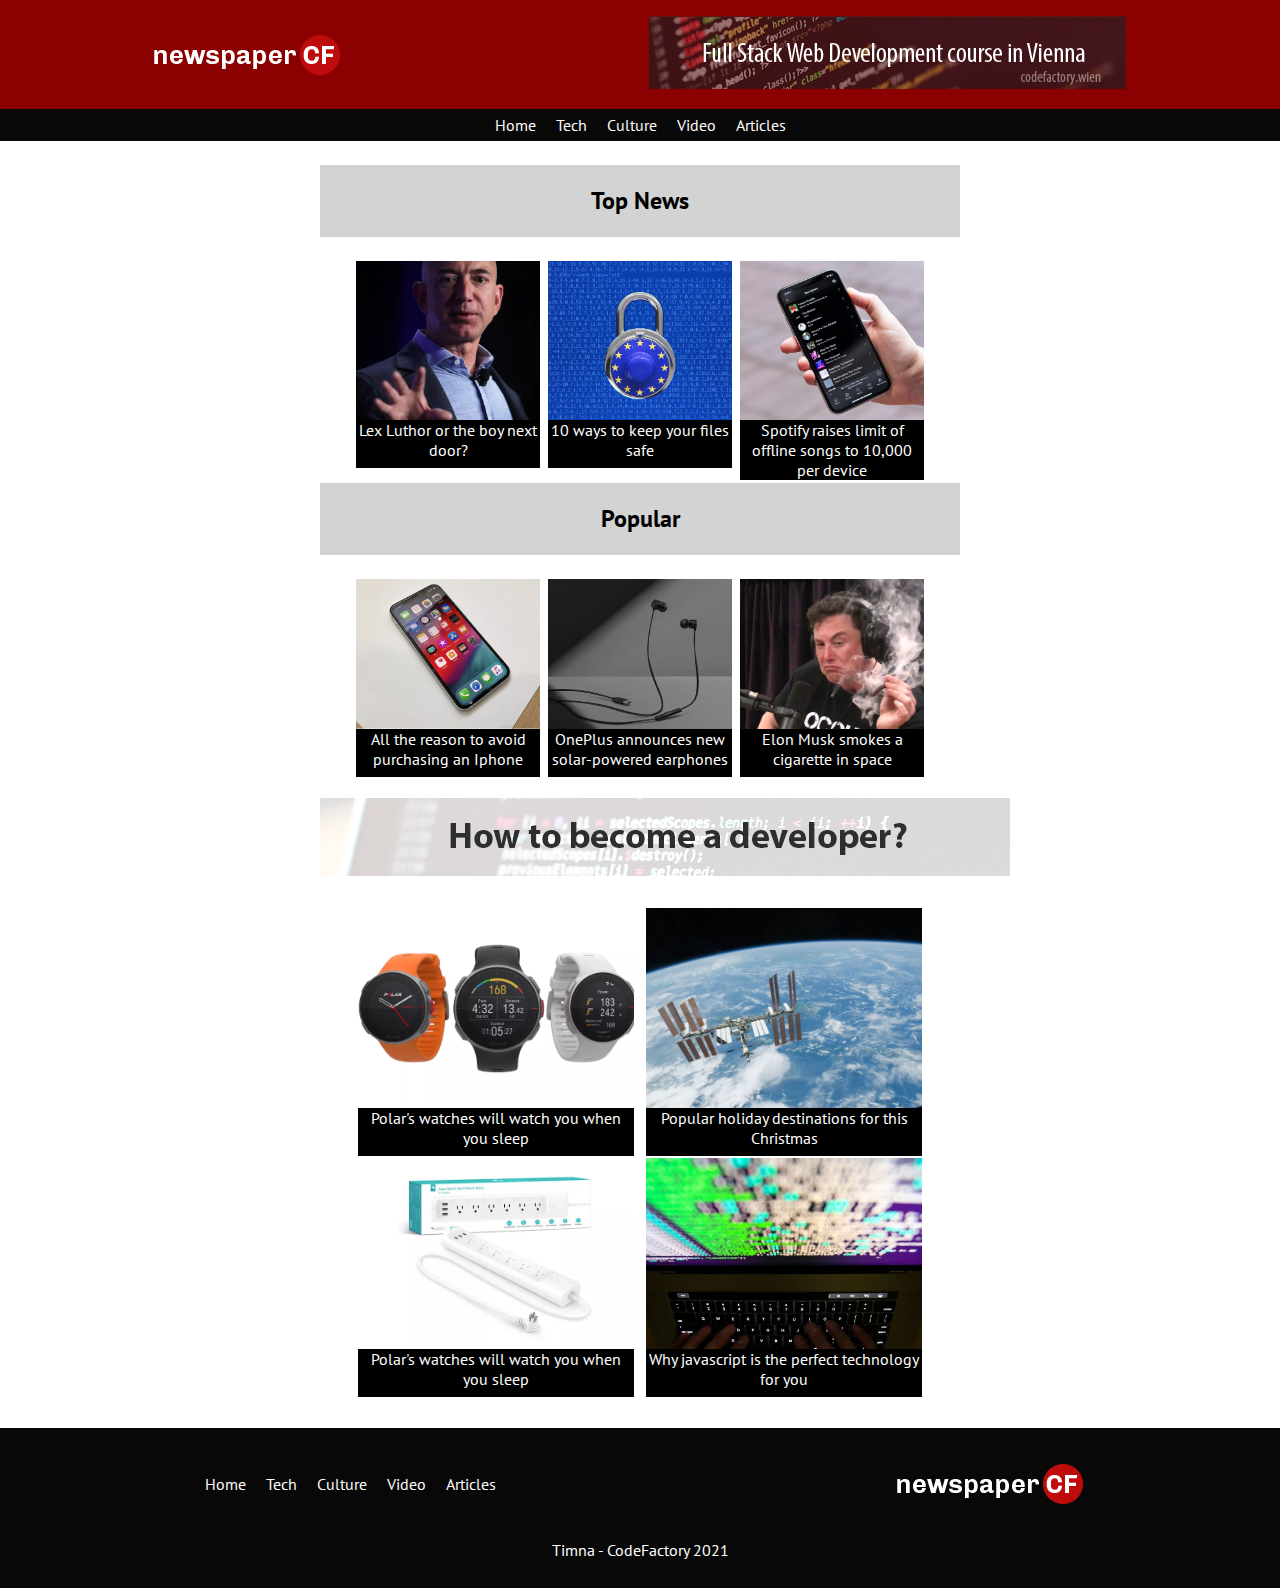
<file: index.html>
<!DOCTYPE html>
<html lang="en">
<head>
    <meta charset="UTF-8">
    <title>image-teaser</title>
    <link rel="stylesheet" href="scss/style.css" media="all">
    <meta name="viewport" content="width=device-width, initial-  scale=1.0">
    <link rel="preconnect" href="https://fonts.gstatic.com">
    <link href="https://fonts.googleapis.com/css2?family=PT+Sans&display=swap" rel="stylesheet"> 
</head>
<body>
    <header>
    <div class="logos">
        <img src="../img/logo-newspaper-cf.png" alt="">
        <a href="https://codefactory.wien/de/home/"><img src="../img/banner-1.png" alt=""></a>
    </div>
    <nav>
        <ul>
            <li><a href="#">Home</a></li>
            <li><a href="tech.html">Tech</a></li>
            <li><a href="culture.html">Culture</a></li>
            <li><a href="video.html">Video</a></li>
            <li><a href="article.html">Articles</a></li>
        </ul>
    </nav>
    </header>
    <main>
        <h2>Top News</h2>
        <div class="image-teaser">
                <a href="article.html"> 
                <figure>
                    <img src="img/jeff.png" alt="">
                    <figcaption>Lex Luthor or the boy next door?</figcaption>
                </figure>
                </a>
                <a href="article.html">
                <figure>
                    <img src="img/eu.png" alt="">
                    <figcaption>10 ways to keep your files safe</figcaption>
                </figure>
                </a>
                <a href="article.html">
                <figure>
                   <img src="img/phone.png" alt="">
                    <figcaption>Spotify raises limit of offline songs to 10,000 per device</figcaption>
                </figure>
                </a>

        </div>
        <h2>Popular</h2>

        <div class="image-teaser">
                <a href="article.html"> 
                <figure>
                    <img src="img/iphone.png" alt="">
                    <figcaption>All the reason to avoid purchasing an Iphone</figcaption>
                </figure>
                </a>
                <a href="article.html">
                <figure>
                    <img src="img/one.png" alt="">
                    <figcaption>OnePlus announces new solar-powered earphones</figcaption>
                </figure>
                </a>
                <a href="article.html">
                <figure>
                   <img src="img/musk.jpg" alt="">
                    <figcaption>Elon Musk smokes a cigarette in space</figcaption>
                </figure>
                </a>

        </div>
        
        <a href="https://codefactory.wien/de/home/"><img id="bannerthree" src="img/banner-3.png" alt=""></a>

        <div class="image-teaser twoimages">
                <a href="article.html"> 
                <figure>
                    <img src="img/polar.png" alt="">
                    <figcaption>Polar's watches will watch you when you sleep</figcaption>
                </figure>
                </a>
                <a href="article.html">
                <figure>
                    <img src="img/nasa.png" alt="">
                    <figcaption>Popular holiday destinations for this Christmas</figcaption>
                </figure>
                </a>
                <a href="article.html">
                <figure>
                   <img src="img/smart.png" alt="">
                    <figcaption>Polar's watches will watch you when you sleep</figcaption>
                </figure>
                </a>

                <a href="article.html">
                <figure>
                   <img src="img/snowden.jpg" alt="">
                    <figcaption>Why javascript is the perfect technology for you</figcaption>
                </figure>
                </a>
        </div>
    </main>
    <footer>
        <div class="footer">
    <nav>
        <ul>
            <li><a href="#">Home</a></li>
            <li><a href="tech.html">Tech</a></li>
            <li><a href="culture.html">Culture</a></li>
            <li><a href="video.html">Video</a></li>
            <li><a href="article.html">Articles</a></li>
        </ul>
    </nav>

        <img src="../img/logo-newspaper-cf.png" alt="">
        </div>
        Timna - CodeFactory 2021
    </footer>
</body>
</html>
</file>
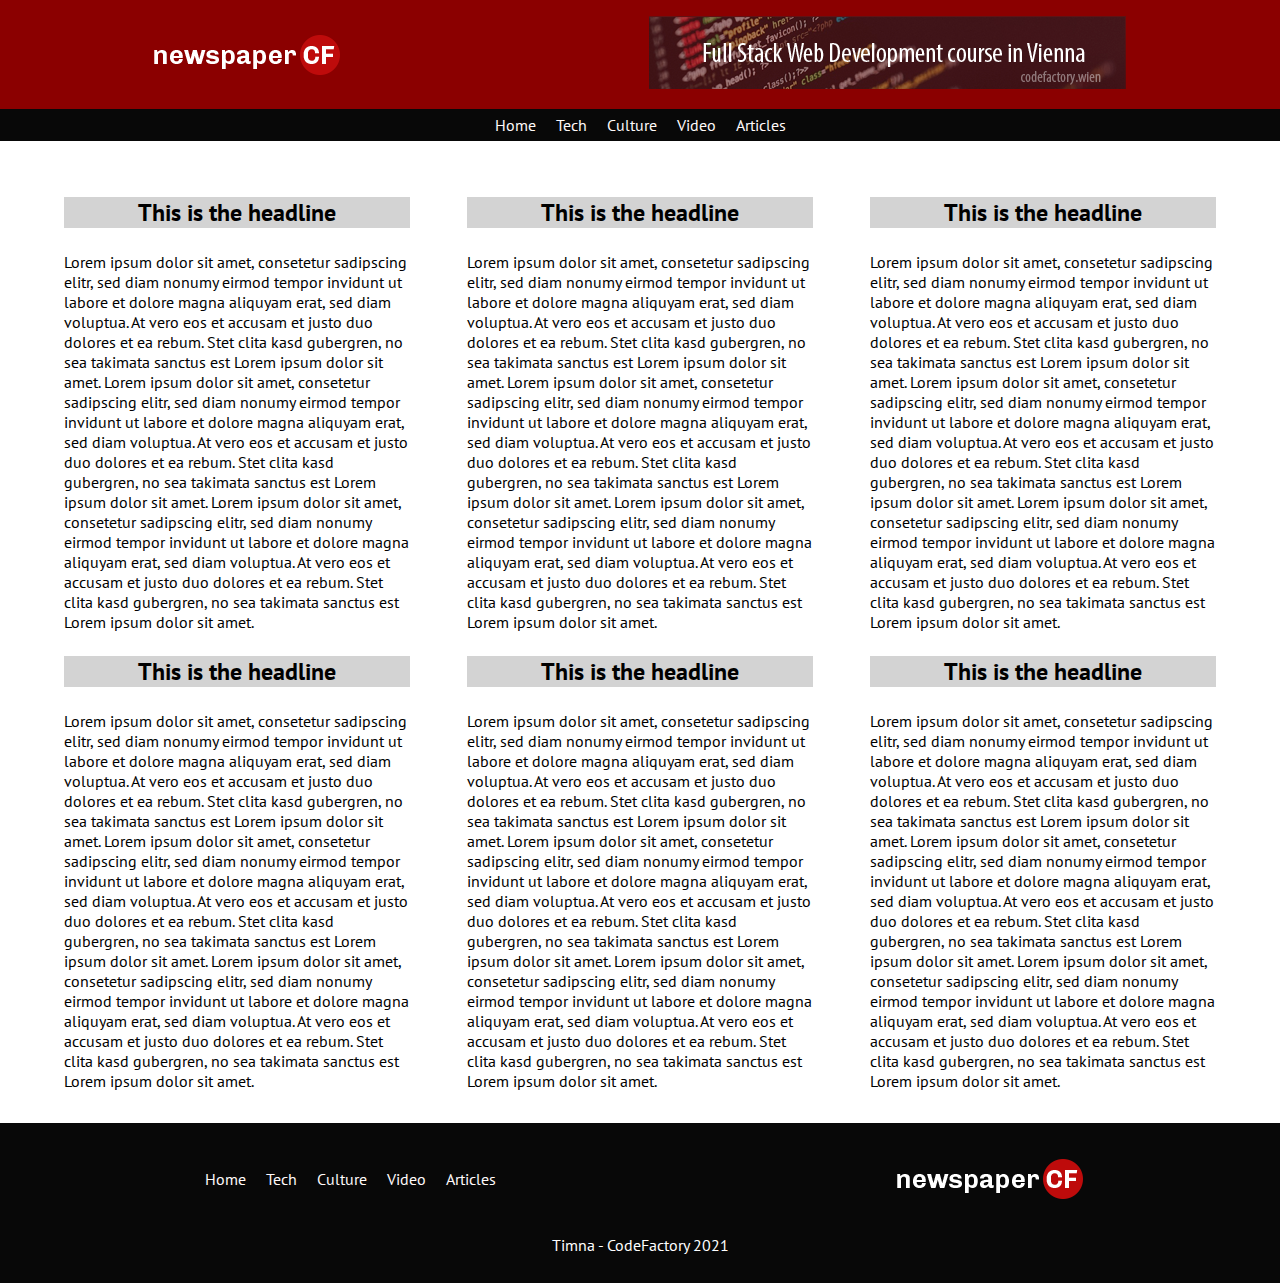
<file: article.html>
<!DOCTYPE html>
<html lang="en">
<head>
    <meta charset="UTF-8">
    <title>ArticleBonus</title>
    <meta name="viewport" content="width=device-width, initial-  scale=1.0">
    <link rel="preconnect" href="https://fonts.gstatic.com">
    <link href="https://fonts.googleapis.com/css2?family=PT+Sans&display=swap" rel="stylesheet"> 
    <link rel="stylesheet" href="scss/bonus.css" media="all">
</head>
<body>
    <header>
    <div class="logos">
        <img src="../img/logo-newspaper-cf.png" alt="">
        <a href="https://codefactory.wien/de/home/"><img src="../img/banner-1.png" alt=""></a>
    </div>
    <nav>
        <ul>
            <li><a href="index.html">Home</a></li>
            <li><a href="tech.html">Tech</a></li>
            <li><a href="culture.html">Culture</a></li>
            <li><a href="video.html">Video</a></li>
            <li><a href="#">Articles</a></li>
        </ul>
    </nav>
    </header>

<main>

<div class="article-teaser">
<div  >
<h2>This is the headline</h2>
<p>Lorem ipsum dolor sit amet, consetetur sadipscing elitr, sed diam nonumy eirmod tempor invidunt ut labore et dolore magna aliquyam erat, sed diam voluptua. At vero eos et accusam et justo duo dolores et ea rebum. Stet clita kasd gubergren, no sea takimata sanctus est Lorem ipsum dolor sit amet. Lorem ipsum dolor sit amet, consetetur sadipscing elitr, sed diam nonumy eirmod tempor invidunt ut labore et dolore magna aliquyam erat, sed diam voluptua. At vero eos et accusam et justo duo dolores et ea rebum. Stet clita kasd gubergren, no sea takimata sanctus est Lorem ipsum dolor sit amet. Lorem ipsum dolor sit amet, consetetur sadipscing elitr, sed diam nonumy eirmod tempor invidunt ut labore et dolore magna aliquyam erat, sed diam voluptua. At vero eos et accusam et justo duo dolores et ea rebum. Stet clita kasd gubergren, no sea takimata sanctus est Lorem ipsum dolor sit amet.   </p>
</div>
<div  >
<h2>This is the headline</h2>
<p>Lorem ipsum dolor sit amet, consetetur sadipscing elitr, sed diam nonumy eirmod tempor invidunt ut labore et dolore magna aliquyam erat, sed diam voluptua. At vero eos et accusam et justo duo dolores et ea rebum. Stet clita kasd gubergren, no sea takimata sanctus est Lorem ipsum dolor sit amet. Lorem ipsum dolor sit amet, consetetur sadipscing elitr, sed diam nonumy eirmod tempor invidunt ut labore et dolore magna aliquyam erat, sed diam voluptua. At vero eos et accusam et justo duo dolores et ea rebum. Stet clita kasd gubergren, no sea takimata sanctus est Lorem ipsum dolor sit amet. Lorem ipsum dolor sit amet, consetetur sadipscing elitr, sed diam nonumy eirmod tempor invidunt ut labore et dolore magna aliquyam erat, sed diam voluptua. At vero eos et accusam et justo duo dolores et ea rebum. Stet clita kasd gubergren, no sea takimata sanctus est Lorem ipsum dolor sit amet.   </p>
</div>
<div  >
<h2>This is the headline</h2>
<p>Lorem ipsum dolor sit amet, consetetur sadipscing elitr, sed diam nonumy eirmod tempor invidunt ut labore et dolore magna aliquyam erat, sed diam voluptua. At vero eos et accusam et justo duo dolores et ea rebum. Stet clita kasd gubergren, no sea takimata sanctus est Lorem ipsum dolor sit amet. Lorem ipsum dolor sit amet, consetetur sadipscing elitr, sed diam nonumy eirmod tempor invidunt ut labore et dolore magna aliquyam erat, sed diam voluptua. At vero eos et accusam et justo duo dolores et ea rebum. Stet clita kasd gubergren, no sea takimata sanctus est Lorem ipsum dolor sit amet. Lorem ipsum dolor sit amet, consetetur sadipscing elitr, sed diam nonumy eirmod tempor invidunt ut labore et dolore magna aliquyam erat, sed diam voluptua. At vero eos et accusam et justo duo dolores et ea rebum. Stet clita kasd gubergren, no sea takimata sanctus est Lorem ipsum dolor sit amet.   </p>
</div>
<div  >
<h2>This is the headline</h2>
<p>Lorem ipsum dolor sit amet, consetetur sadipscing elitr, sed diam nonumy eirmod tempor invidunt ut labore et dolore magna aliquyam erat, sed diam voluptua. At vero eos et accusam et justo duo dolores et ea rebum. Stet clita kasd gubergren, no sea takimata sanctus est Lorem ipsum dolor sit amet. Lorem ipsum dolor sit amet, consetetur sadipscing elitr, sed diam nonumy eirmod tempor invidunt ut labore et dolore magna aliquyam erat, sed diam voluptua. At vero eos et accusam et justo duo dolores et ea rebum. Stet clita kasd gubergren, no sea takimata sanctus est Lorem ipsum dolor sit amet. Lorem ipsum dolor sit amet, consetetur sadipscing elitr, sed diam nonumy eirmod tempor invidunt ut labore et dolore magna aliquyam erat, sed diam voluptua. At vero eos et accusam et justo duo dolores et ea rebum. Stet clita kasd gubergren, no sea takimata sanctus est Lorem ipsum dolor sit amet.   </p>
</div>
<div  >
<h2>This is the headline</h2>
<p>Lorem ipsum dolor sit amet, consetetur sadipscing elitr, sed diam nonumy eirmod tempor invidunt ut labore et dolore magna aliquyam erat, sed diam voluptua. At vero eos et accusam et justo duo dolores et ea rebum. Stet clita kasd gubergren, no sea takimata sanctus est Lorem ipsum dolor sit amet. Lorem ipsum dolor sit amet, consetetur sadipscing elitr, sed diam nonumy eirmod tempor invidunt ut labore et dolore magna aliquyam erat, sed diam voluptua. At vero eos et accusam et justo duo dolores et ea rebum. Stet clita kasd gubergren, no sea takimata sanctus est Lorem ipsum dolor sit amet. Lorem ipsum dolor sit amet, consetetur sadipscing elitr, sed diam nonumy eirmod tempor invidunt ut labore et dolore magna aliquyam erat, sed diam voluptua. At vero eos et accusam et justo duo dolores et ea rebum. Stet clita kasd gubergren, no sea takimata sanctus est Lorem ipsum dolor sit amet.   </p>
</div>
<div  >
<h2>This is the headline</h2>
<p>Lorem ipsum dolor sit amet, consetetur sadipscing elitr, sed diam nonumy eirmod tempor invidunt ut labore et dolore magna aliquyam erat, sed diam voluptua. At vero eos et accusam et justo duo dolores et ea rebum. Stet clita kasd gubergren, no sea takimata sanctus est Lorem ipsum dolor sit amet. Lorem ipsum dolor sit amet, consetetur sadipscing elitr, sed diam nonumy eirmod tempor invidunt ut labore et dolore magna aliquyam erat, sed diam voluptua. At vero eos et accusam et justo duo dolores et ea rebum. Stet clita kasd gubergren, no sea takimata sanctus est Lorem ipsum dolor sit amet. Lorem ipsum dolor sit amet, consetetur sadipscing elitr, sed diam nonumy eirmod tempor invidunt ut labore et dolore magna aliquyam erat, sed diam voluptua. At vero eos et accusam et justo duo dolores et ea rebum. Stet clita kasd gubergren, no sea takimata sanctus est Lorem ipsum dolor sit amet.   </p>
</div>
</div>

</main>

    <footer>
        <div class="footer">
    <nav>
        <ul>
            <li><a href="index.html">Home</a></li>
            <li><a href="tech.html">Tech</a></li>
            <li><a href="culture.html">Culture</a></li>
            <li><a href="video.html">Video</a></li>
            <li><a href="#">Articles</a></li>
        </ul>
    </nav>

        <img src="../img/logo-newspaper-cf.png" alt="">
        </div>
        Timna - CodeFactory 2021
    </footer>
</body>
</html>
</file>
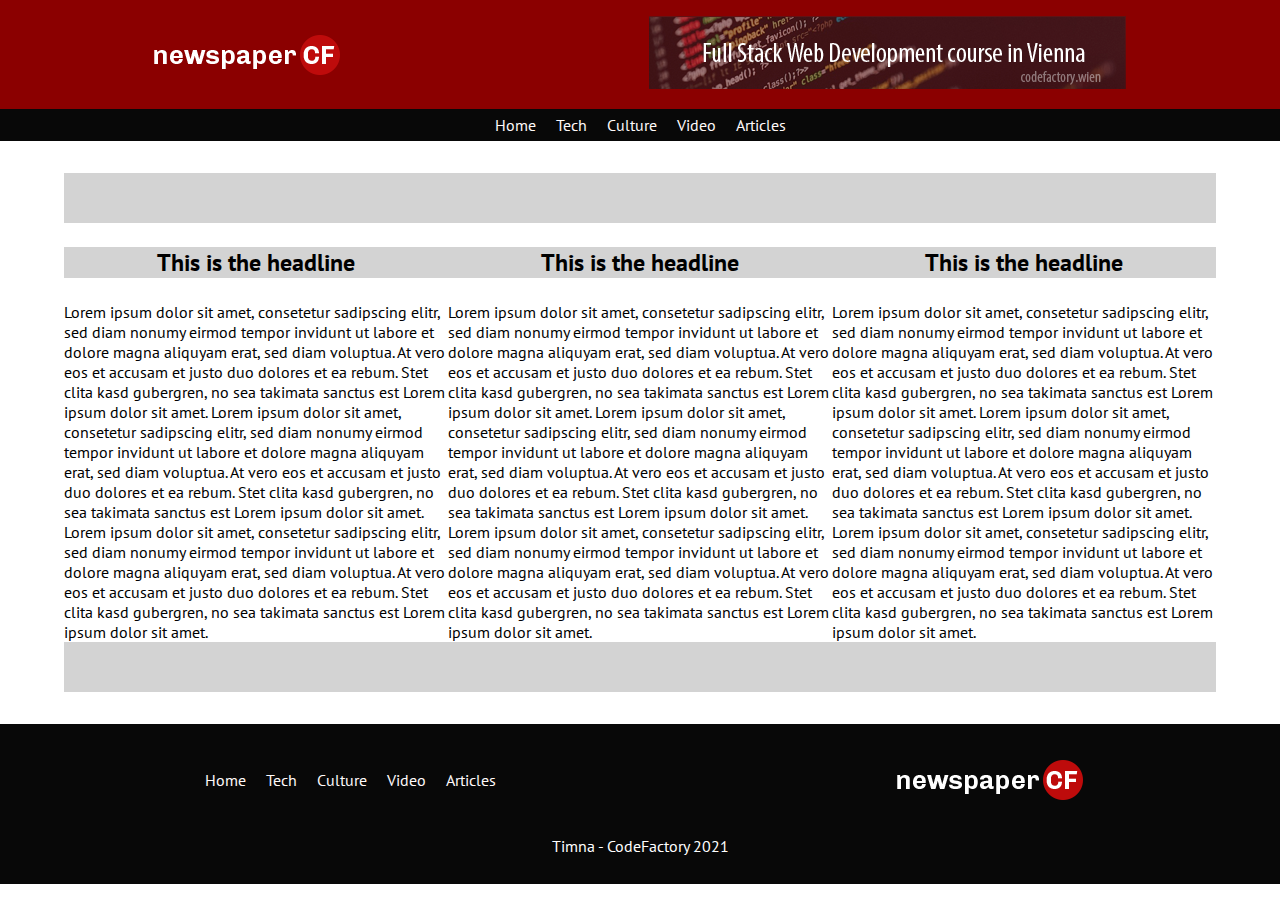
<file: culture.html>
<!DOCTYPE html>
<html lang="en">
<head>
    <meta charset="UTF-8">
    <title>culturebonus</title>
    <meta name="viewport" content="width=device-width, initial-  scale=1.0">
    <link rel="preconnect" href="https://fonts.gstatic.com">
    <link href="https://fonts.googleapis.com/css2?family=PT+Sans&display=swap" rel="stylesheet"> 
    <link rel="stylesheet" href="scss/bonus.css" media="all">
</head>
<body>
    <header>
    <div class="logos">
        <img src="../img/logo-newspaper-cf.png" alt="">
        <a href="https://codefactory.wien/de/home/"><img src="../img/banner-1.png" alt=""></a>
    </div>
    <nav>
        <ul>
            <li><a href="index.html">Home</a></li>
            <li><a href="tech.html">Tech</a></li>
            <li><a href="#">Culture</a></li>
            <li><a href="video.html">Video</a></li>
            <li><a href="article.html">Articles</a></li>
        </ul>
    </nav>
    </header>

<main>

<div class="culture-teaser">
<div class="image-one">
</div>
<div class="article-one">
<h2>This is the headline</h2>
<p>Lorem ipsum dolor sit amet, consetetur sadipscing elitr, sed diam nonumy eirmod tempor invidunt ut labore et dolore magna aliquyam erat, sed diam voluptua. At vero eos et accusam et justo duo dolores et ea rebum. Stet clita kasd gubergren, no sea takimata sanctus est Lorem ipsum dolor sit amet. Lorem ipsum dolor sit amet, consetetur sadipscing elitr, sed diam nonumy eirmod tempor invidunt ut labore et dolore magna aliquyam erat, sed diam voluptua. At vero eos et accusam et justo duo dolores et ea rebum. Stet clita kasd gubergren, no sea takimata sanctus est Lorem ipsum dolor sit amet. Lorem ipsum dolor sit amet, consetetur sadipscing elitr, sed diam nonumy eirmod tempor invidunt ut labore et dolore magna aliquyam erat, sed diam voluptua. At vero eos et accusam et justo duo dolores et ea rebum. Stet clita kasd gubergren, no sea takimata sanctus est Lorem ipsum dolor sit amet.   </p>
</div>
<div class="article-two">
<h2>This is the headline</h2>
<p>Lorem ipsum dolor sit amet, consetetur sadipscing elitr, sed diam nonumy eirmod tempor invidunt ut labore et dolore magna aliquyam erat, sed diam voluptua. At vero eos et accusam et justo duo dolores et ea rebum. Stet clita kasd gubergren, no sea takimata sanctus est Lorem ipsum dolor sit amet. Lorem ipsum dolor sit amet, consetetur sadipscing elitr, sed diam nonumy eirmod tempor invidunt ut labore et dolore magna aliquyam erat, sed diam voluptua. At vero eos et accusam et justo duo dolores et ea rebum. Stet clita kasd gubergren, no sea takimata sanctus est Lorem ipsum dolor sit amet. Lorem ipsum dolor sit amet, consetetur sadipscing elitr, sed diam nonumy eirmod tempor invidunt ut labore et dolore magna aliquyam erat, sed diam voluptua. At vero eos et accusam et justo duo dolores et ea rebum. Stet clita kasd gubergren, no sea takimata sanctus est Lorem ipsum dolor sit amet.   </p>
</div>
<div class="article-three">
<h2>This is the headline</h2>
<p>Lorem ipsum dolor sit amet, consetetur sadipscing elitr, sed diam nonumy eirmod tempor invidunt ut labore et dolore magna aliquyam erat, sed diam voluptua. At vero eos et accusam et justo duo dolores et ea rebum. Stet clita kasd gubergren, no sea takimata sanctus est Lorem ipsum dolor sit amet. Lorem ipsum dolor sit amet, consetetur sadipscing elitr, sed diam nonumy eirmod tempor invidunt ut labore et dolore magna aliquyam erat, sed diam voluptua. At vero eos et accusam et justo duo dolores et ea rebum. Stet clita kasd gubergren, no sea takimata sanctus est Lorem ipsum dolor sit amet. Lorem ipsum dolor sit amet, consetetur sadipscing elitr, sed diam nonumy eirmod tempor invidunt ut labore et dolore magna aliquyam erat, sed diam voluptua. At vero eos et accusam et justo duo dolores et ea rebum. Stet clita kasd gubergren, no sea takimata sanctus est Lorem ipsum dolor sit amet.   </p>
</div>
<div class="image-two">
</div>
</div>


</main>

    <footer>
        <div class="footer">
    <nav>
        <ul>
            <li><a href="index.html">Home</a></li>
            <li><a href="tech.html">Tech</a></li>
            <li><a href="#">Culture</a></li>
            <li><a href="video.html">Video</a></li>
            <li><a href="article.html">Articles</a></li>
        </ul>
    </nav>

        <img src="../img/logo-newspaper-cf.png" alt="">
        </div>
        Timna - CodeFactory 2021
    </footer>
</body>
</html>
</file>
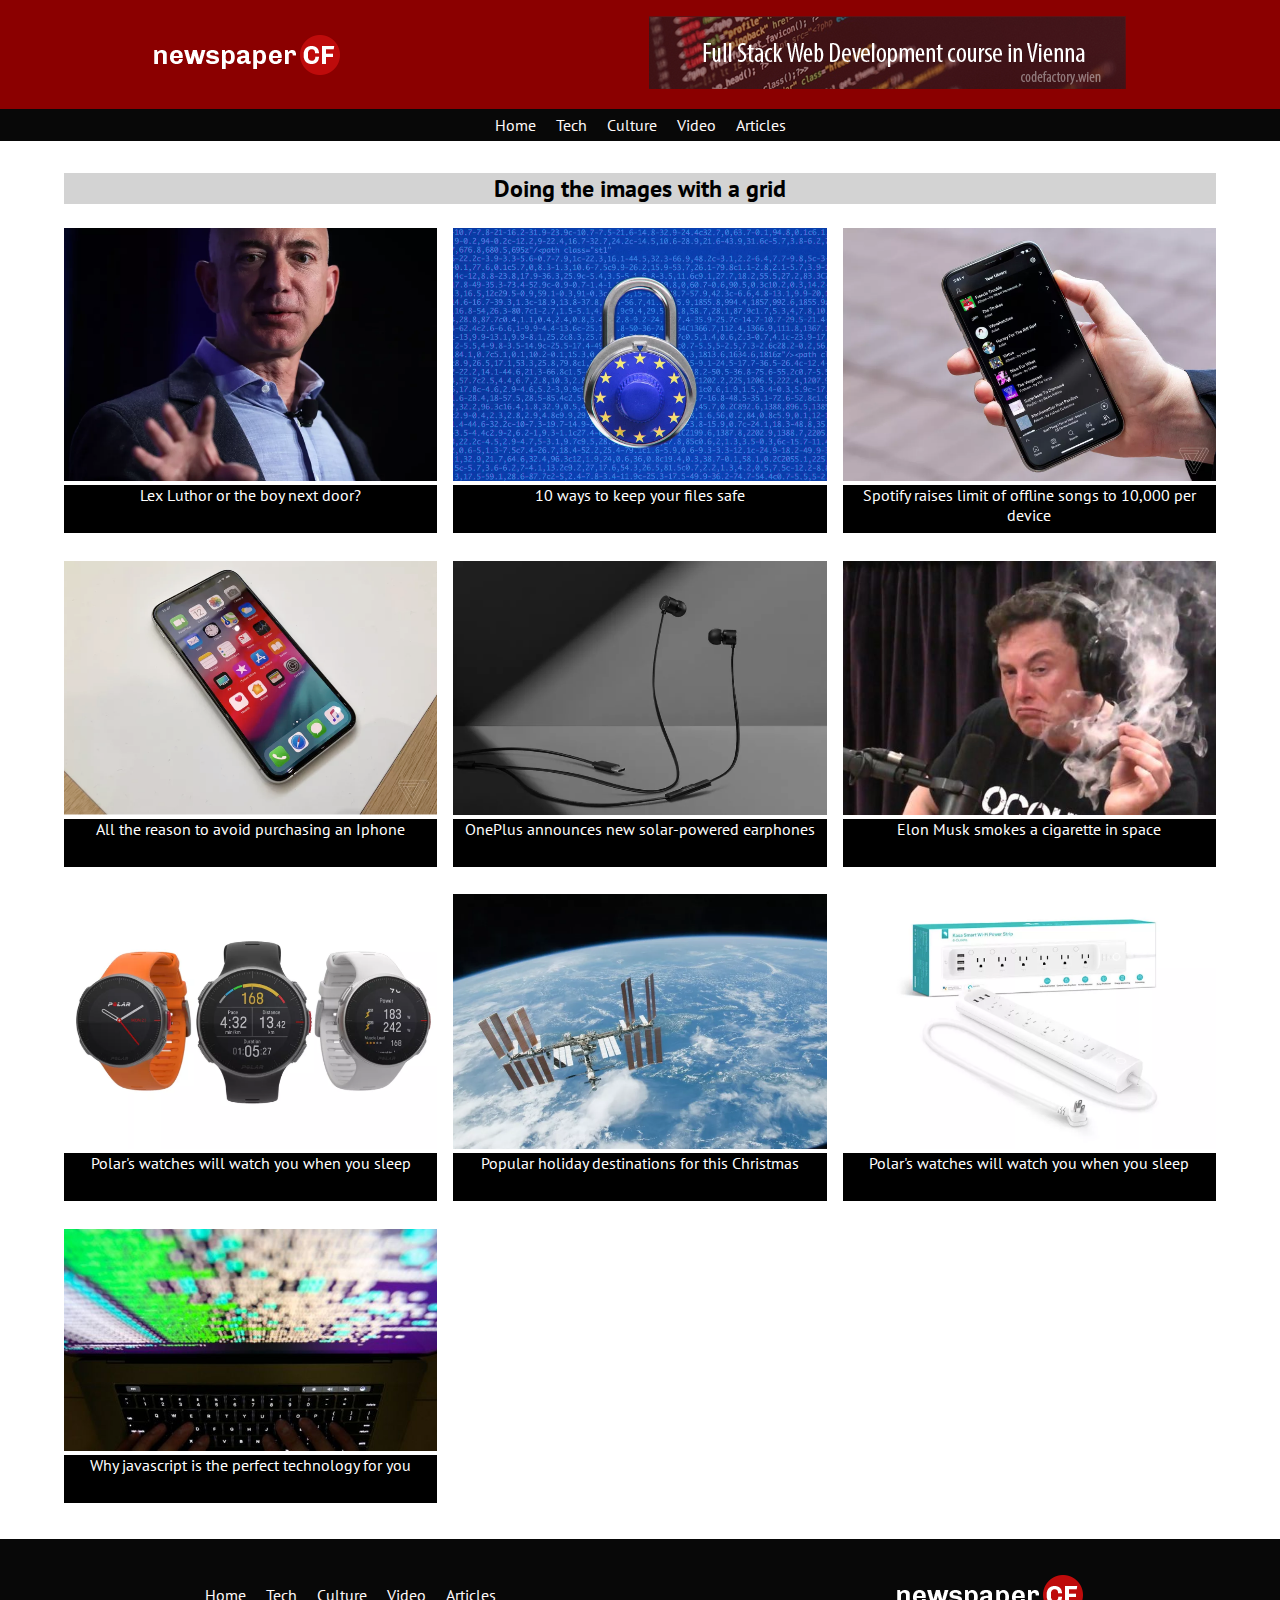
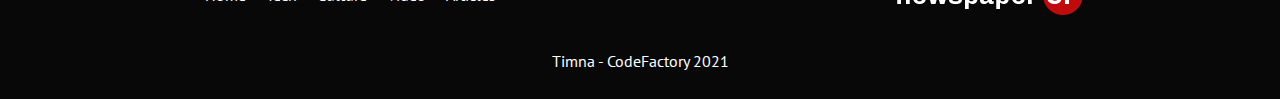
<file: tech.html>
<!DOCTYPE html>
<html lang="en">
<head>
    <meta charset="UTF-8">
    <title>TechBonus</title>
    <meta name="viewport" content="width=device-width, initial-  scale=1.0">
    <link rel="preconnect" href="https://fonts.gstatic.com">
    <link href="https://fonts.googleapis.com/css2?family=PT+Sans&display=swap" rel="stylesheet"> 
    <link rel="stylesheet" href="scss/bonus.css" media="all">
</head>
<body>
    <header>
    <div class="logos">
        <img src="../img/logo-newspaper-cf.png" alt="">
        <a href="https://codefactory.wien/de/home/"><img src="../img/banner-1.png" alt=""></a>
    </div>
    <nav>
        <ul>
            <li><a href="index.html">Home</a></li>
            <li><a href="#">Tech</a></li>
            <li><a href="culture.html">Culture</a></li>
            <li><a href="video.html">Video</a></li>
            <li><a href="article.html">Articles</a></li>
        </ul>
    </nav>
    </header>

<main>
    <h2>Doing the images with a grid</h2>
<div class="images-grid">
                <a href="article.html"> 
                <figure>
                    <img src="img/jeff.png" alt="">
                    <figcaption>Lex Luthor or the boy next door?</figcaption>
                </figure>
                </a>
                <a href="article.html">
                <figure>
                    <img src="img/eu.png" alt="">
                    <figcaption>10 ways to keep your files safe</figcaption>
                </figure>
                </a>
                <a href="article.html">
                <figure>
                   <img src="img/phone.png" alt="">
                    <figcaption>Spotify raises limit of offline songs to 10,000 per device</figcaption>
                </figure>
                </a>


                <a href="article.html"> 
                <figure>
                    <img src="img/iphone.png" alt="">
                    <figcaption>All the reason to avoid purchasing an Iphone</figcaption>
                </figure>
                </a>
                <a href="article.html">
                <figure>
                    <img src="img/one.png" alt="">
                    <figcaption>OnePlus announces new solar-powered earphones</figcaption>
                </figure>
                </a>
                <a href="article.html">
                <figure>
                   <img src="img/musk.jpg" alt="">
                    <figcaption>Elon Musk smokes a cigarette in space</figcaption>
                </figure>
                </a>

        

                <a href="article.html"> 
                <figure>
                    <img src="img/polar.png" alt="">
                    <figcaption>Polar's watches will watch you when you sleep</figcaption>
                </figure>
                </a>
                <a href="article.html">
                <figure>
                    <img src="img/nasa.png" alt="">
                    <figcaption>Popular holiday destinations for this Christmas</figcaption>
                </figure>
                </a>
                <a href="article.html">
                <figure>
                   <img src="img/smart.png" alt="">
                    <figcaption>Polar's watches will watch you when you sleep</figcaption>
                </figure>
                </a>

                <a href="article.html">
                <figure>
                   <img src="img/snowden.jpg" alt="">
                    <figcaption>Why javascript is the perfect technology for you</figcaption>
                </figure>
                </a>
</div>


</main>

    <footer>
        <div class="footer">
    <nav>
        <ul>
            <li><a href="index.html">Home</a></li>
            <li><a href="#">Tech</a></li>
            <li><a href="culture.html">Culture</a></li>
            <li><a href="video.html">Video</a></li>
            <li><a href="article.html">Articles</a></li>
        </ul>
    </nav>

        <img src="../img/logo-newspaper-cf.png" alt="">
        </div>
        Timna - CodeFactory 2021
    </footer>
</body>
</html>
</file>
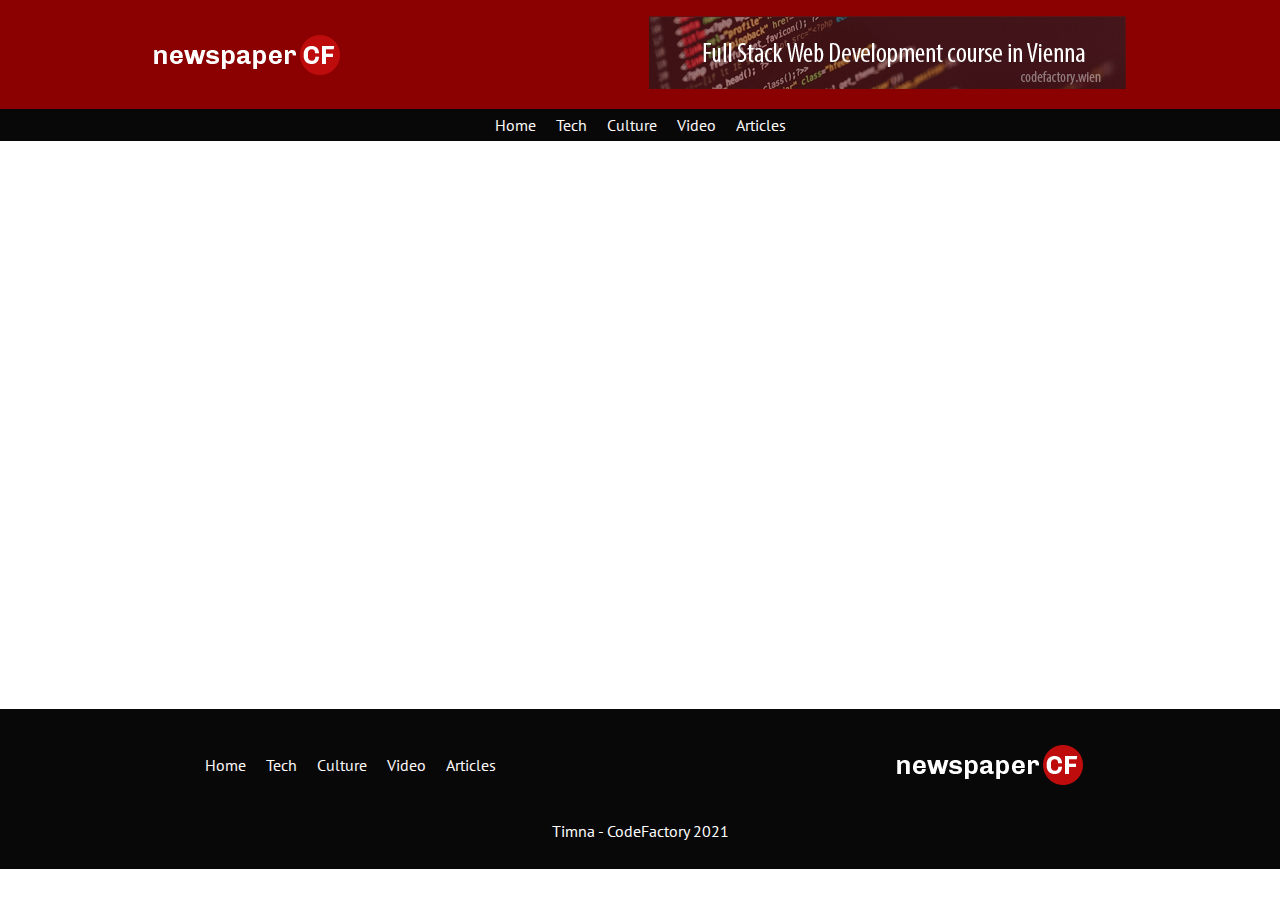
<file: video.html>
<!DOCTYPE html>
<html lang="en">
<head>
    <meta charset="UTF-8">
    <title>VideoBonus</title>
    <meta name="viewport" content="width=device-width, initial-  scale=1.0">
    <link rel="preconnect" href="https://fonts.gstatic.com">
    <link href="https://fonts.googleapis.com/css2?family=PT+Sans&display=swap" rel="stylesheet"> 
    <link rel="stylesheet" href="scss/bonus.css" media="all">
</head>
<body>
    <header>
    <div class="logos">
        <img src="../img/logo-newspaper-cf.png" alt="">
        <a href="https://codefactory.wien/de/home/"><img src="../img/banner-1.png" alt=""></a>
    </div>
    <nav>
        <ul>
            <li><a href="index.html">Home</a></li>
            <li><a href="tech.html">Tech</a></li>
            <li><a href="culture.html">Culture</a></li>
            <li><a href="#">Video</a></li>
            <li><a href="article.html">Articles</a></li>
        </ul>
    </nav>
    </header>

<main>

<iframe src="https://player.vimeo.com/video/516532097?title=0&portrait=0&byline=0&autoplay=1&loop=1&transparent=1" frameborder="0"></iframe>
</main>

    <footer>
        <div class="footer">
    <nav>
        <ul>
            <li><a href="index.html">Home</a></li>
            <li><a href="#">Tech</a></li>
            <li><a href="culture.html">Culture</a></li>
            <li><a href="video.html">Video</a></li>
            <li><a href="article.html">Articles</a></li>
        </ul>
    </nav>

        <img src="../img/logo-newspaper-cf.png" alt="">
        </div>
        Timna - CodeFactory 2021
    </footer>
</body>
</html>
</file>
<file: scss/style.css>
* {
  padding: 0;
  margin: 0;
  -webkit-box-sizing: border-box;
          box-sizing: border-box;
}

body {
  font-family: 'PT Sans', sans-serif;
}

header {
  background-color: #8b0000;
}

header .logos {
  display: -webkit-box;
  display: -ms-flexbox;
  display: flex;
  -webkit-box-pack: center;
      -ms-flex-pack: center;
          justify-content: center;
}

header .logos a {
  display: none;
}

header .logos img {
  padding: 1em 0;
}

header nav {
  background-color: #080808;
  display: -webkit-box;
  display: -ms-flexbox;
  display: flex;
  -ms-flex-pack: distribute;
      justify-content: space-around;
}

header nav ul {
  list-style: none;
}

header nav li {
  display: inline;
  line-height: 2em;
  padding: 0.5em;
}

header nav a {
  text-decoration: none;
  color: #fffafa;
}

main h2 {
  background-color: lightgrey;
  text-align: center;
  line-height: 3em;
  margin: 1em 0;
}

main .image-teaser {
  width: 90%;
  margin: 0 auto;
  display: -webkit-box;
  display: -ms-flexbox;
  display: flex;
  -webkit-box-orient: vertical;
  -webkit-box-direction: normal;
      -ms-flex-direction: column;
          flex-direction: column;
  -ms-flex-pack: distribute;
      justify-content: space-around;
  -webkit-box-align: stretch;
      -ms-flex-align: stretch;
          align-items: stretch;
}

main .image-teaser > * {
  width: 100%;
}

main .image-teaser a {
  text-decoration: none;
}

main .image-teaser figure {
  position: relative;
  display: block;
  height: 100%;
}

main .image-teaser img {
  width: 100%;
  display: block;
  -o-object-fit: cover;
     object-fit: cover;
  height: 80%;
}

main .image-teaser figcaption {
  background-color: black;
  text-align: center;
  color: white;
  margin-bottom: 1em;
  min-height: 3em;
  width: 100%;
}

main #bannerthree {
  display: none;
}

footer {
  background-color: #080808;
  height: 10em;
  margin-top: 2em;
  color: white;
  text-align: center;
}

footer nav {
  display: -webkit-box;
  display: -ms-flexbox;
  display: flex;
}

footer nav ul {
  list-style: none;
}

footer nav li {
  display: inline;
  line-height: 2em;
  padding: 0.5em;
}

footer nav a {
  text-decoration: none;
  color: #fffafa;
}

footer .footer {
  display: -webkit-box;
  display: -ms-flexbox;
  display: flex;
  -webkit-box-orient: vertical;
  -webkit-box-direction: reverse;
      -ms-flex-flow: column-reverse;
          flex-flow: column-reverse;
  -webkit-box-align: center;
      -ms-flex-align: center;
          align-items: center;
  -ms-flex-pack: distribute;
      justify-content: space-around;
  min-height: 70%;
}

footer .footer img {
  display: inline-block;
}

@media screen and (min-width: 481px) {
  main .image-teaser {
    -webkit-box-orient: horizontal;
    -webkit-box-direction: normal;
        -ms-flex-direction: row;
            flex-direction: row;
    -ms-flex-wrap: wrap;
        flex-wrap: wrap;
  }
  main .image-teaser > * {
    width: 48%;
  }
}

@media screen and (min-width: 1201px) {
  header .logos {
    -ms-flex-pack: distribute;
        justify-content: space-around;
    -webkit-box-align: center;
        -ms-flex-align: center;
            align-items: center;
  }
  header .logos a {
    display: inline;
  }
  main {
    width: 50%;
    margin: 0 auto;
  }
  main .image-teaser {
    -webkit-box-orient: horizontal;
    -webkit-box-direction: normal;
        -ms-flex-direction: row;
            flex-direction: row;
    -ms-flex-wrap: wrap;
        flex-wrap: wrap;
  }
  main .image-teaser > * {
    width: 32%;
  }
  main .twoimages > * {
    width: 48%;
  }
  main #bannerthree {
    display: block;
    margin: 2em auto;
  }
  footer .footer {
    -webkit-box-orient: horizontal;
    -webkit-box-direction: normal;
        -ms-flex-flow: row;
            flex-flow: row;
  }
}
/*# sourceMappingURL=style.css.map */
</file>
<file: scss/bonus.css>
* {
  padding: 0;
  margin: 0;
  -webkit-box-sizing: border-box;
          box-sizing: border-box;
  font-family: 'PT Sans', sans-serif;
}

header {
  background-color: #8b0000;
}

header .logos {
  display: -webkit-box;
  display: -ms-flexbox;
  display: flex;
  -webkit-box-pack: center;
      -ms-flex-pack: center;
          justify-content: center;
}

header .logos a {
  display: none;
}

header .logos img {
  padding: 1em 0;
}

header nav {
  background-color: #080808;
  display: -webkit-box;
  display: -ms-flexbox;
  display: flex;
  -ms-flex-pack: distribute;
      justify-content: space-around;
}

header nav ul {
  list-style: none;
}

header nav li {
  display: inline;
  line-height: 2em;
  padding: 0.5em;
}

header nav a {
  text-decoration: none;
  color: #fffafa;
}

main {
  width: 90%;
  margin: 2em auto;
}

main h2 {
  background-color: lightgrey;
  text-align: center;
  margin: 1em 0;
}

main .article-teaser {
  display: -webkit-box;
  display: -ms-flexbox;
  display: flex;
  -webkit-box-orient: vertical;
  -webkit-box-direction: normal;
      -ms-flex-direction: column;
          flex-direction: column;
}

main .article-teaser > * {
  width: 100%;
}

main .images-grid {
  display: -ms-grid;
  display: grid;
  -ms-grid-rows: auto;
  -ms-grid-columns: 1fr;
      grid-template: auto / 1fr;
  -webkit-box-align: stretch;
      -ms-flex-align: stretch;
          align-items: stretch;
  height: 100%;
}

main .images-grid a {
  text-decoration: none;
}

main .images-grid figure {
  height: 80%;
}

main .images-grid figcaption {
  background-color: black;
  text-align: center;
  color: white;
  margin-bottom: 1em;
  min-height: 3em;
  width: 100%;
}

main .images-grid img {
  -o-object-fit: cover;
     object-fit: cover;
  width: 100%;
  height: 100%;
}

main iframe {
  width: 100%;
  height: 500px;
}

main .culture-teaser {
  display: -ms-grid;
  display: grid;
  -ms-grid-rows: auto;
  -ms-grid-columns: 1fr 1fr 1fr;
      grid-template: auto / 1fr 1fr 1fr;
}

main .culture-teaser .image-one {
  height: 50px;
  -ms-grid-column: 1;
  -ms-grid-column-span: 3;
  grid-column: 1/4;
  background: lightgrey;
}

main .culture-teaser .article-one {
  -ms-grid-column: 1;
  -ms-grid-column-span: 3;
  grid-column: 1/4;
}

main .culture-teaser .article-two {
  -ms-grid-column: 1;
  -ms-grid-column-span: 3;
  grid-column: 1/4;
}

main .culture-teaser .article-three {
  -ms-grid-column: 1;
  -ms-grid-column-span: 3;
  grid-column: 1/4;
}

main .culture-teaser .image-two {
  height: 50px;
  -ms-grid-column: 1;
  -ms-grid-column-span: 3;
  grid-column: 1/4;
  background: lightgrey;
}

footer {
  background-color: #080808;
  height: 10em;
  margin-top: 2em;
  color: white;
  text-align: center;
}

footer nav {
  display: -webkit-box;
  display: -ms-flexbox;
  display: flex;
}

footer nav ul {
  list-style: none;
}

footer nav li {
  display: inline;
  line-height: 2em;
  padding: 0.5em;
}

footer nav a {
  text-decoration: none;
  color: #fffafa;
}

footer .footer {
  display: -webkit-box;
  display: -ms-flexbox;
  display: flex;
  -webkit-box-orient: vertical;
  -webkit-box-direction: reverse;
      -ms-flex-flow: column-reverse;
          flex-flow: column-reverse;
  -webkit-box-align: center;
      -ms-flex-align: center;
          align-items: center;
  -ms-flex-pack: distribute;
      justify-content: space-around;
  min-height: 70%;
}

footer .footer img {
  display: inline-block;
}

@media screen and (min-width: 481px) {
  main .article-teaser {
    -webkit-box-orient: horizontal;
    -webkit-box-direction: normal;
        -ms-flex-direction: row;
            flex-direction: row;
    -ms-flex-wrap: wrap;
        flex-wrap: wrap;
    -webkit-box-pack: justify;
        -ms-flex-pack: justify;
            justify-content: space-between;
  }
  main .article-teaser > * {
    width: 48%;
  }
  main .images-grid {
    display: -ms-grid;
    display: grid;
    -ms-grid-rows: auto;
    -ms-grid-columns: 1fr 1fr;
        grid-template: auto / 1fr 1fr;
    gap: 1em;
  }
  main .images-grid img {
    -o-object-fit: cover;
       object-fit: cover;
    width: 100%;
  }
}

@media screen and (min-width: 1201px) {
  header .logos {
    -ms-flex-pack: distribute;
        justify-content: space-around;
    -webkit-box-align: center;
        -ms-flex-align: center;
            align-items: center;
  }
  header .logos a {
    display: inline;
  }
  main .article-teaser {
    -webkit-box-orient: horizontal;
    -webkit-box-direction: normal;
        -ms-flex-direction: row;
            flex-direction: row;
    -ms-flex-wrap: wrap;
        flex-wrap: wrap;
    -webkit-box-pack: justify;
        -ms-flex-pack: justify;
            justify-content: space-between;
  }
  main .article-teaser > * {
    width: 30%;
  }
  main .images-grid {
    display: -ms-grid;
    display: grid;
    -ms-grid-rows: auto;
    -ms-grid-columns: 1fr 1fr 1fr;
        grid-template: auto / 1fr 1fr 1fr;
    gap: 1em;
  }
  main .images-grid img {
    -o-object-fit: cover;
       object-fit: cover;
    width: 100%;
  }
  main .culture-teaser .article-one {
    -ms-grid-column: 1;
    -ms-grid-column-span: 1;
    grid-column: 1/2;
  }
  main .culture-teaser .article-two {
    -ms-grid-column: 2;
    -ms-grid-column-span: 1;
    grid-column: 2/3;
  }
  main .culture-teaser .article-three {
    -ms-grid-column: 3;
    -ms-grid-column-span: 1;
    grid-column: 3/4;
  }
  footer .footer {
    -webkit-box-orient: horizontal;
    -webkit-box-direction: normal;
        -ms-flex-flow: row;
            flex-flow: row;
  }
}
/*# sourceMappingURL=bonus.css.map */
</file>
